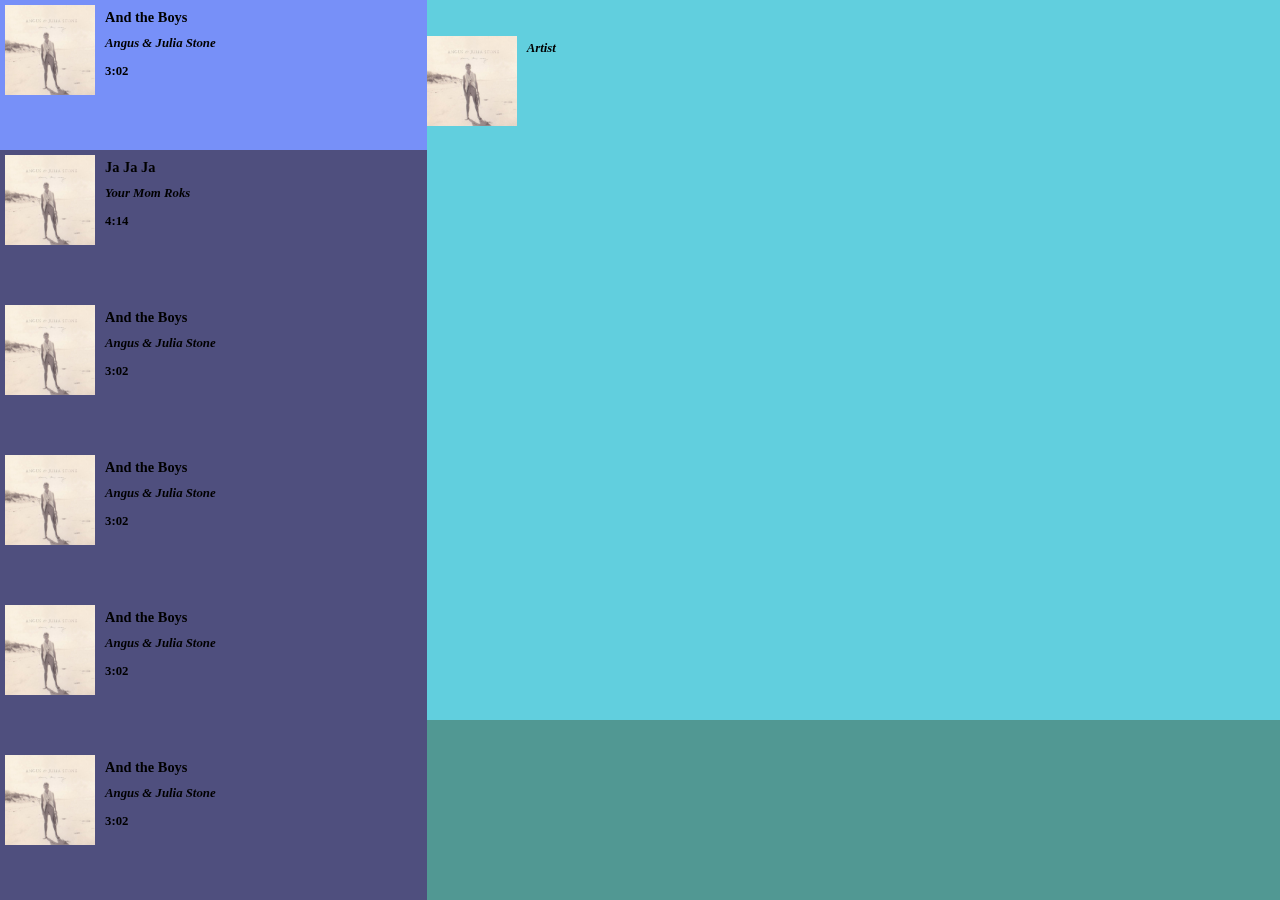
<file: projects/audioplayer/index.html>
<!DOCTYPE html>
<html lang="en">
<head>
    <meta charset="UTF-8">
    <title>Audio Player</title>
    
    <link rel="stylesheet" href="css/style.css">
</head>
<body>
   <div id="sidebar">
           <li class="sidebar_div">
                <div>
                    <img src="album%20art.jpg" />
                    <h1>And the Boys</h1>
                    <h2>Angus & Julia Stone</h2>
                    <h3>3:02</h3>
                </div>
           </li>
           <li class="sidebar_div">
                <div>
                    <img src="album%20art.jpg" />
                    <h1>Ja Ja Ja</h1>
                    <h2>Your Mom Roks</h2>
                    <h3>4:14</h3>
                </div>
           </li>
           <li class="sidebar_div">
                <div>
                    <img src="album%20art.jpg" />
                    <h1>And the Boys</h1>
                    <h2>Angus & Julia Stone</h2>
                    <h3>3:02</h3>
                </div>
           </li>
           <li class="sidebar_div">
                <div>
                    <img src="album%20art.jpg" />
                    <h1>And the Boys</h1>
                    <h2>Angus & Julia Stone</h2>
                    <h3>3:02</h3>
                </div>
           </li>
           <li class="sidebar_div">
                <div>
                    <img src="album%20art.jpg" />
                    <h1>And the Boys</h1>
                    <h2>Angus & Julia Stone</h2>
                    <h3>3:02</h3>
                </div>
           </li>
           <li class="sidebar_div">
                <div>
                    <img src="album%20art.jpg" />
                    <h1>And the Boys</h1>
                    <h2>Angus & Julia Stone</h2>
                    <h3>3:02</h3>
                </div>
           </li>
   </div>
   
   
   
   <div id="player">
       <div id="track_display">
           <h1>Title</h1>
           <img src="album%20art.jpg" alt="art" />
           <h2>Artist</h2>
       </div>
       <div id="track_controls"></div>
   </div>
   
   
   
    
</body>
</html>
</file>
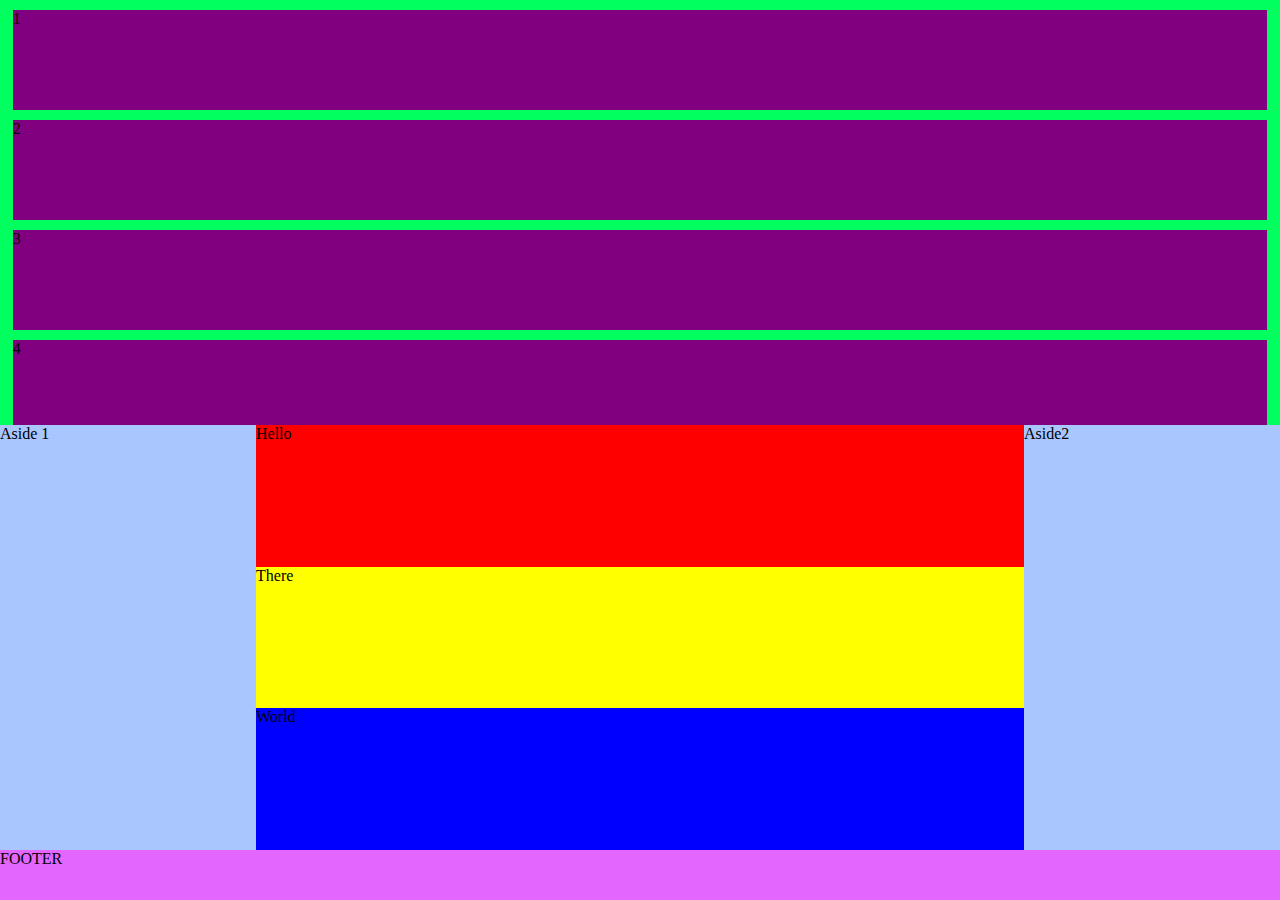
<file: projects/flexbox/index.html>
<!DOCTYPE html>

<!--
http://css-tricks.com/snippets/css/a-guide-to-flexbox/
-->


<html lang="en">
<head>
    <meta charset="UTF-8">
    <title>FLEXBOX</title>
    
    <!--
    <link rel="stylesheet" href="http://yui.yahooapis.com/pure/0.5.0/pure-min.css">
    <link rel="stylesheet" href="http://yui.yahooapis.com/pure/0.5.0/grids-responsive-min.css">
    -->
     <meta name="viewport" content="width=device-width, initial-scale=1.0">
    <link rel="stylesheet" href="css/style.css">
</head>

<body>
    
    
    <!-- PURE LAYOUT HERE. NO PLEASE
       
       <div class="pure-g">
        <header class="pure-u-1">HEADER</header>

        <aside id="1" class="pure-u-1 pure-u-sm-1-5">Aside 1</aside>
        <article class="pure-u-1 pure-u-sm-3-5">Lorem ipsum dolor sit amet, consectetur adipisicing elit. Recusandae commodi sit, iure ab, tempore ducimus ut ipsum beatae sapiente quae impedit labore, totam consectetur eligendi veritatis natus laboriosam architecto cumque!</article>
        <aside id="2" class="pure-u-1 pure-u-sm-1-5">Aside2</aside>
        </div>
        <footer class="pure-u-1">FOOTER</footer>
        -->
        
    <header>
        <div>1</div>
        <div>2</div>
        <div>3</div>
        <div>4</div>
        <div>5</div>
        <div>6</div>
        <div class="flex-item">7</div>
        <div>8</div>
        <div>9</div>
        <div>10</div>
    </header>
    <main>
        <aside>Aside 1</aside>
        <article>
            <ul>
            <li>Hello</li>
            <li>There</li>
            <li>World</li>
            </ul>
            
            
            
            
            
        </article>
        <aside>Aside2</aside>
    </main>
    <footer>FOOTER</footer>
    
</body>
</html>
</file>
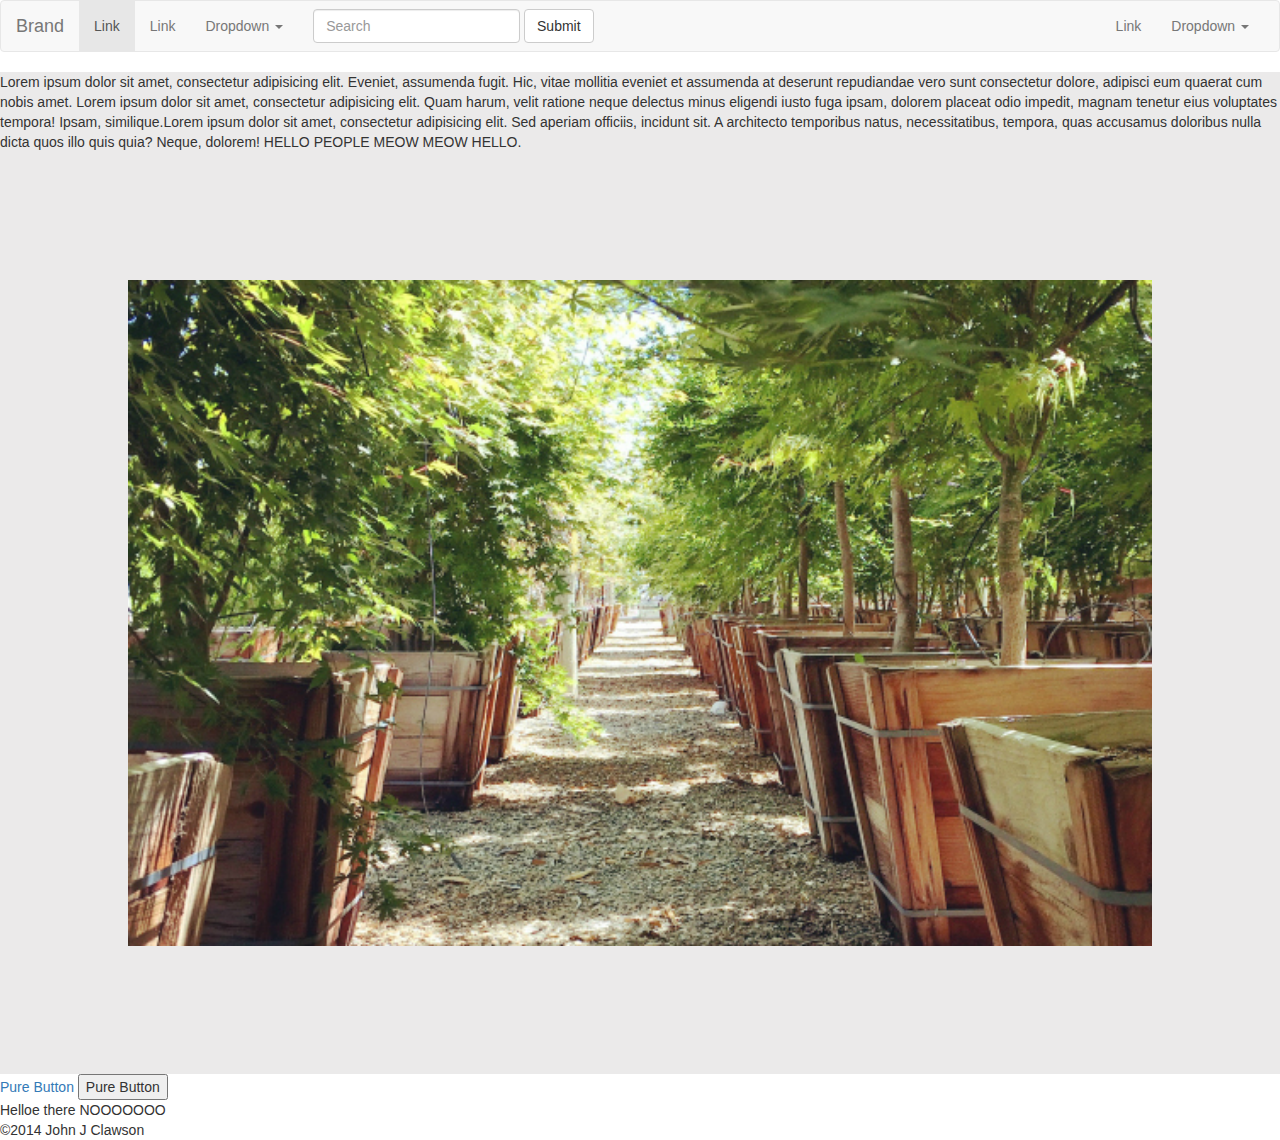
<file: projects/pure/index.html>
<!DOCTYPE html>
<html lang="en">
<head>
    <meta charset="UTF-8">
    <title>PURE</title>
    <link rel="stylesheet" href="http://yui.yahooapis.com/pure/0.5.0/pure-min.css">
    <link rel="stylesheet" href="http://yui.yahooapis.com/pure/0.5.0/grids-responsive-min.css">
    
    <link rel="stylesheet" href="css/style.css">
</head>

    <link rel="stylesheet" href="//maxcdn.bootstrapcdn.com/bootstrap/3.2.0/css/bootstrap.min.css">

<body>
    
    <header>
        
        <nav class="navbar navbar-default" role="navigation">
  <div class="container-fluid">
    <!-- Brand and toggle get grouped for better mobile display -->
    <div class="navbar-header">
      <button type="button" class="navbar-toggle" data-toggle="collapse" data-target="#bs-example-navbar-collapse-1">
        <span class="sr-only">Toggle navigation</span>
        <span class="icon-bar"></span>
        <span class="icon-bar"></span>
        <span class="icon-bar"></span>
      </button>
      <a class="navbar-brand" href="#">Brand</a>
    </div>

    <!-- Collect the nav links, forms, and other content for toggling -->
    <div class="collapse navbar-collapse" id="bs-example-navbar-collapse-1">
      <ul class="nav navbar-nav">
        <li class="active"><a href="#">Link</a></li>
        <li><a href="#">Link</a></li>
        <li class="dropdown">
          <a href="#" class="dropdown-toggle" data-toggle="dropdown">Dropdown <span class="caret"></span></a>
          <ul class="dropdown-menu" role="menu">
            <li><a href="#">Action</a></li>
            <li><a href="#">Another action</a></li>
            <li><a href="#">Something else here</a></li>
            <li class="divider"></li>
            <li><a href="#">Separated link</a></li>
            <li class="divider"></li>
            <li><a href="#">One more separated link</a></li>
          </ul>
        </li>
      </ul>
      <form class="navbar-form navbar-left" role="search">
        <div class="form-group">
          <input type="text" class="form-control" placeholder="Search">
        </div>
        <button type="submit" class="btn btn-default">Submit</button>
      </form>
      <ul class="nav navbar-nav navbar-right">
        <li><a href="#">Link</a></li>
        <li class="dropdown">
          <a href="#" class="dropdown-toggle" data-toggle="dropdown">Dropdown <span class="caret"></span></a>
          <ul class="dropdown-menu" role="menu">
            <li><a href="#">Action</a></li>
            <li><a href="#">Another action</a></li>
            <li><a href="#">Something else here</a></li>
            <li class="divider"></li>
            <li><a href="#">Separated link</a></li>
          </ul>
        </li>
      </ul>
    </div><!-- /.navbar-collapse -->
  </div><!-- /.container-fluid -->
</nav>
        
    </header>
        
    <main>
       <div class="pure-g">
            <div class="pure-u-1 pure-u-sm-2-3 pure-u-md-3-5">
               <article>
               Lorem ipsum dolor sit amet, consectetur adipisicing elit. Eveniet, assumenda fugit. Hic, vitae mollitia eveniet et assumenda at deserunt repudiandae vero sunt consectetur dolore, adipisci eum quaerat cum nobis amet. Lorem ipsum dolor sit amet, consectetur adipisicing elit. Quam harum, velit ratione neque delectus minus eligendi iusto fuga ipsam, dolorem placeat odio impedit, magnam tenetur eius voluptates tempora! Ipsam, similique.Lorem ipsum dolor sit amet, consectetur adipisicing elit. Sed aperiam officiis, incidunt sit. A architecto temporibus natus, necessitatibus, tempora, quas accusamus doloribus nulla dicta quos illo quis quia? Neque, dolorem! HELLO PEOPLE MEOW MEOW HELLO.
               <img src="images/img.JPG" />
               </article>
            </div>
            <div class="pure-u-1 pure-u-sm-1-3 pure-u-md-1-5">
                <aside>
                    <a class="pure-button" href="#">Pure Button</a>
<button class="pure-button">Pure Button</button>
                </aside>
                </div>
                <div class="pure-u-1 pure-u-md-1-5">
                    <aside2>
                        Helloe there NOOOOOOO
                    </aside2>
                </div>
        </div>
    </main>
    
    <footer class="pure-u-1">
        &copy;2014 John J Clawson 
    </footer>
    
</body>
</html>
</file>
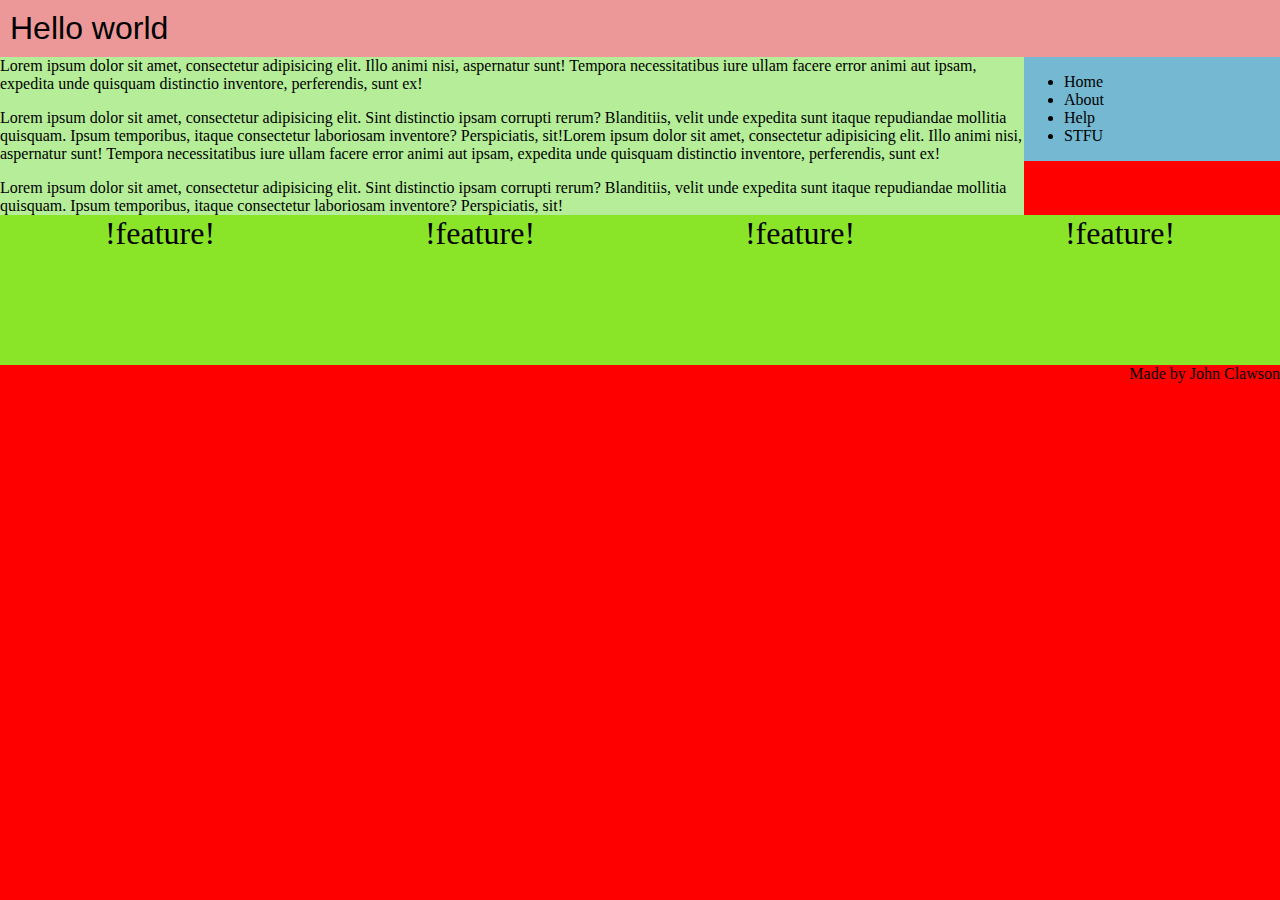
<file: projects/test1/index.html>
<!DOCTYPE html>
<html lang="en">


<head>
    <meta charset="UTF-8">
    <meta name="viewport" content="width=device-width, initial-scale=1.0">
    
    <link rel="stylesheet" type="text/css" href="css/style.css" />
    <title>Document</title>
</head>

<body>
    
    <header>
        Hello world
    </header>
    
    <article>
        Lorem ipsum dolor sit amet, consectetur adipisicing elit. Illo animi nisi, aspernatur sunt! Tempora necessitatibus iure ullam facere error animi aut ipsam, expedita unde quisquam distinctio inventore, perferendis, sunt ex!<p></p>Lorem ipsum dolor sit amet, consectetur adipisicing elit. Sint distinctio ipsam corrupti rerum? Blanditiis, velit unde expedita sunt itaque repudiandae mollitia quisquam. Ipsum temporibus, itaque consectetur laboriosam inventore? Perspiciatis, sit!Lorem ipsum dolor sit amet, consectetur adipisicing elit. Illo animi nisi, aspernatur sunt! Tempora necessitatibus iure ullam facere error animi aut ipsam, expedita unde quisquam distinctio inventore, perferendis, sunt ex!<p></p>Lorem ipsum dolor sit amet, consectetur adipisicing elit. Sint distinctio ipsam corrupti rerum? Blanditiis, velit unde expedita sunt itaque repudiandae mollitia quisquam. Ipsum temporibus, itaque consectetur laboriosam inventore? Perspiciatis, sit!
    </article>
    
    
    <side>
        <ul>
        <li>Home</li>
        <li>About</li>
        <li>Help</li>
        <li>STFU</li>
        </ul>
    </side>
    
    
    <div>
        !feature!
    </div>
    <div>
        !feature!
    </div>
    <div>
        !feature!
    </div>
    <div>
        !feature!
    </div>
    
    <footer class="clearfix">
        Made by John Clawson
    </footer>
    
    
</body>
</html>
</file>
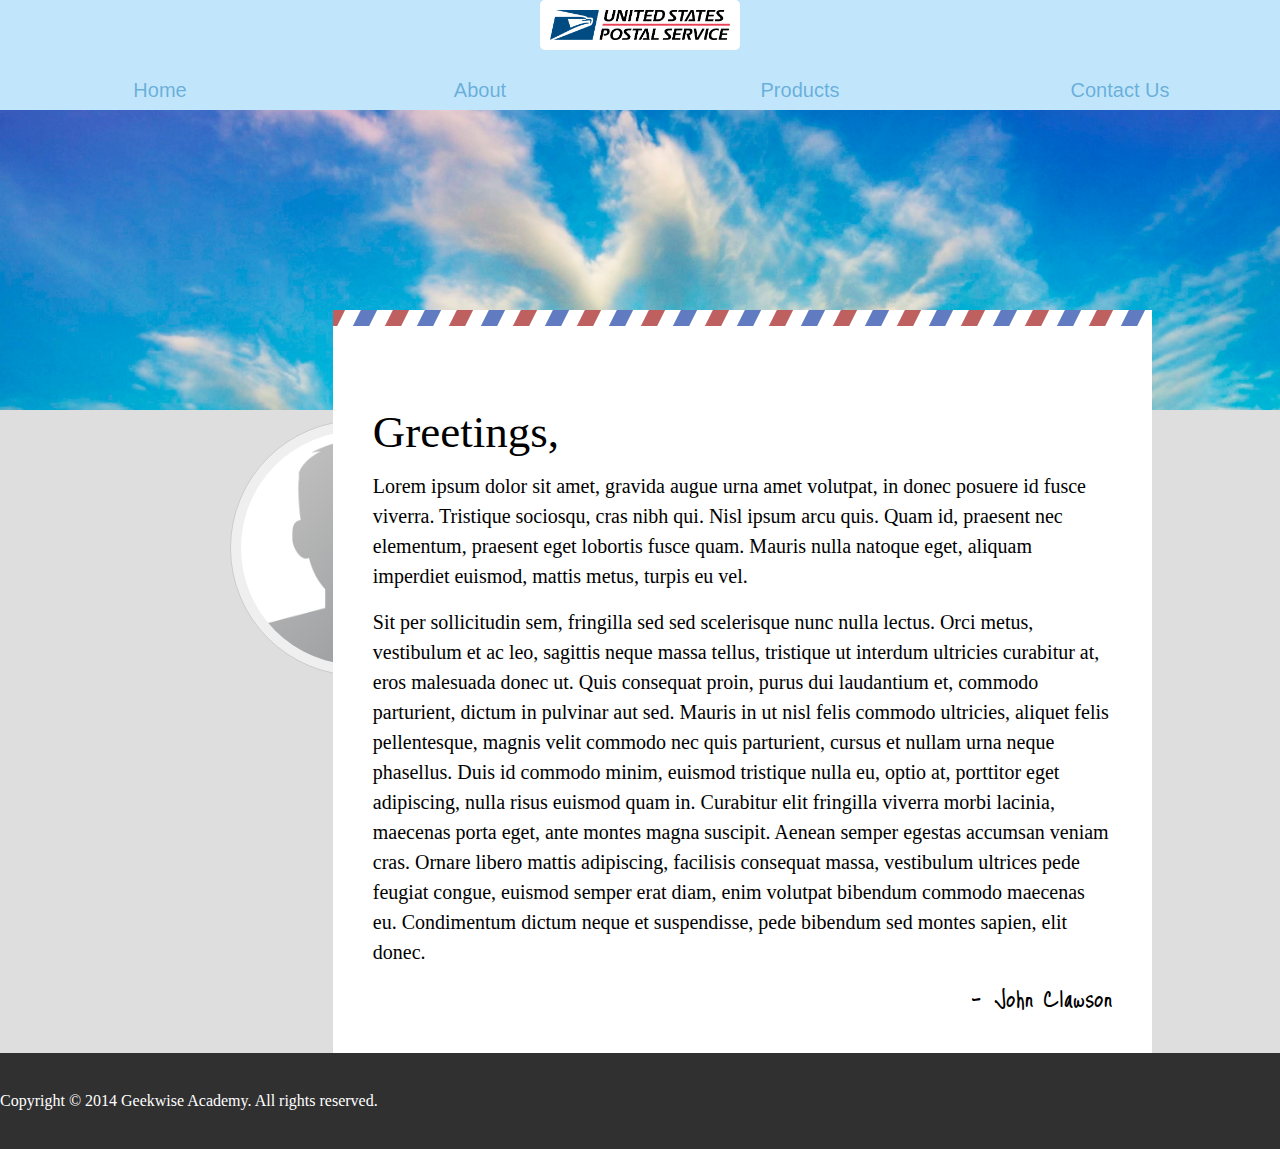
<file: projects/usps/index.html>
<!doctype html>
<html>
<head>
<title>usps</title>
<link rel="stylesheet" type="text/css" href="css/reset.css">
<link href='http://fonts.googleapis.com/css?family=Just+Me+Again+Down+Here' rel='stylesheet' type='text/css'>
<link rel="stylesheet" type="text/css" href="css/style.css">
</head>
<body>
  <header>
    <img width="200px" src="img/logo.png" />
	<nav>
	  <ul>
	    <li>Home</li>
	    <li>About</li>
	    <li>Products</li>
	    <li>Contact Us</li>
	    </ul>
	</nav>
  </header>

  
  <main>
    <div id="hero"></div>
	<section class="clear">
	  <img src="img/avatar.png" />
	  <article>
	    <h1>Greetings,</h1>
		<p>Lorem ipsum dolor sit amet, gravida augue urna amet volutpat, in donec posuere id fusce viverra. Tristique sociosqu, cras nibh qui. Nisl ipsum arcu quis. Quam id, praesent nec elementum, praesent eget lobortis fusce quam. Mauris nulla natoque eget, aliquam imperdiet euismod, mattis metus, turpis eu vel. </p><p>Sit per sollicitudin sem, fringilla sed sed scelerisque nunc nulla lectus. Orci metus, vestibulum et ac leo, sagittis neque massa tellus, tristique ut interdum ultricies curabitur at, eros malesuada donec ut. Quis consequat proin, purus dui laudantium et, commodo parturient, dictum in pulvinar aut sed. Mauris in ut nisl felis commodo ultricies, aliquet felis pellentesque, magnis velit commodo nec quis parturient, cursus et nullam urna neque phasellus. Duis id commodo minim, euismod tristique nulla eu, optio at, porttitor eget adipiscing, nulla risus euismod quam in. Curabitur elit fringilla viverra morbi lacinia, maecenas porta eget, ante montes magna suscipit. Aenean semper egestas accumsan veniam cras. Ornare libero mattis adipiscing, facilisis consequat massa, vestibulum ultrices pede feugiat congue, euismod semper erat diam, enim volutpat bibendum commodo maecenas eu. Condimentum dictum neque et suspendisse, pede bibendum sed montes sapien, elit donec.
        </p>
		<p>
		<h2>John Clawson</h2>
	  </article>
	</section>
  </main>
  <footer>
  <p>Copyright &copy; 2014 Geekwise Academy. All rights reserved.</p>
  </footer>

</body>
</html>
</file>
<file: projects/audioplayer/css/style.css>
html, body {
    height: 100%;
}
body {
    margin: 0;
    padding: 0;
    display: flex;
    flex-direction: row;
}
#player {
    background-color: #ebebeb;
    flex: 2;
    display: flex;
    flex-direction: column;
}
#track_display {
    background-color: #61cfde;
    flex: 4;
}
#track_controls {
    background-color: #519893;
    flex: 1;
}
#sidebar {
    background-color: #4f4f7e;
    flex: 1;
    overflow-y: auto;
    overflow-x: hidden;
    display: flex;
    flex-direction: column;
    list-style-type: none;
}
.sidebar_div {
    padding: 5px;
    min-height: 100px;
    width: 100%;
}
.sidebar_div:hover {
    background-color: #7790f8;
}
h1, h2, h3 {
    left: 100px;
}
h1 {
    font-size: 0.9em;
    position: relative;
    top: -100px;
}
h2 {
    font-size: 0.8em;
    font-style: italic;
    position: relative;
    top: -100px;
}
h3 {
    font-size: 0.8em;
    position: relative;
    top: -100px;
}
div img {
    width: 90px;
    height: 90px;
}
</file>
<file: projects/flexbox/css/style.css>
html, body {
    height: 100%;
    margin: 0;
}
body {
    display: flex;
    flex-direction: column;
}
header {
    display: flex;
    flex: 1;
    overflow: auto;
    flex-wrap: wrap;
    justify-content: center;
}
header div {
    width: 98%;
    height: 100px;
    background-color: purple;
    margin: 10px 0px 0px 0px;
}
header div.flex-item {
    background-color: blue;
}

main {
    flex: 1;
    display: flex;
    flex-direction: row;
}
aside {
    flex: none;
    flex: 1;
}
article {
    flex: 3;
    display: flex;
}
footer {
    flex: none;
    height: 50px;
}
article ul {
    display: flex;
    flex-direction: column;
    list-style-type: none;
    margin: 0;
    padding: 0;
    flex: 1;
}
article ul li {
    flex: 1;
}
article ul li{
    background-color: yellow;
}
article ul li:first-child{
    background-color: red;
}
article ul li:last-child{
    background-color: blue;
}


@media (max-width: 480px){
    header div {
        width: 50%;
        margin: 10px 0px 0px 0px;
    }
}




header {background-color: #00ff5f;}
aside {background-color: #62cfd3;}
article {background-color: #62cfd3;}
aside {background-color: #a9c6ff;}
main {background-color: grey;}
footer {background-color: #e367ff;}
</file>
<file: projects/pure/css/style.css>
article {
    background-color: #ebeaea;
}
article img {
    width: 80%;
    margin: 10%;
}
</file>
<file: projects/test1/css/style.css>
*, *:before,*:after {
    -webkit-box-sizing: : border-box;
    -moz-box-sizing: : border-box;
    box-sizing: : border-box;
    /*BOX SIZING FIX -- doesnt work on all browsers i.e. have to use the webkit Moz snippet above*/
}

/*CLEAR FIX*/
.clearfix:before, .clearfix:after {
    content: "";
    display: block;
    clear: both;
}
body {
        background-color: blue;
        margin: 0;
    }
header {
        width: 100%;
        font-family: Arial;
        font-size: 2em;
        padding: 10px;
        background-color: #ed9898;
    }
article {
        margin: 0;
        width: 80%;
        float: right;
        display: block;
        padding: 0px;
        background-color: #b5ed98;
    }
side {
        margin: 0;
        width: 20%;
        display: block;
        float: left;
        background-color: #74b8d1;
        
    }
div {
        margin: 0;
        width: 50%;
        height: 150px;
        float: left;
        text-align: center;
        background-color: #8ae528;
        font-size: 2em;
        
    }
footer {
        margin: 0;
        float: right;
    }

@media (min-width: 1200px){
    body {
        background-color: red;
    }
    header {
        width: 100%;
        font-family: Arial;
        font-size: 2em;
        padding: 10px;
    }
    article {
        width: 80%;
        float: left;
        display: block;
        padding: 0px;
    }
    side {
        width: 20%;
        display: block;
        float: left; 
    }
    div {
        margin: 0;
        width: 25%;
        height: 150px;
        float: left;
    }
    footer {
        
    }
}
@media (max-width: 768px){
    body {
        background-color: green;
    }
    article, side, div {
        display: block;
        float: none;
        width: 100%;
}
</file>
<file: projects/usps/css/style.css>
header {
  background-color: #c1e6fc;
  }

header img {
  display: block;
  width: 200px;
  margin:0 auto;
  background-color: white;
  padding: 10px;
  border-radius: 5px;
}
header nav {
  padding: 30px 0;
}
header ul {
  padding: 0px;
}
header ul li {
  display: block;
  float: left;
  width: 25%;
  padding: 0 5px;
  text-align: center;
  color: rgba(15, 121, 185, 0.5);
  font-size: 20px;
  font-family: "Helvetica Neue", Arial, sans-serif;
  transition: color 150ms ease-out;
  
}
header ul li:hover {
  color:rgba(13, 121, 185, 1);
}
#hero {
  height: 300px;
  background-image: url("../img/sky.jpg");
  background-size: cover;
  background-attachment: fixed;
}
main {
  background-color: #dedede;
}
section {
  width: 80%;
  margin: 0 auto;
  position: relative;
}
section img {
  width: 25%;
  float: left;
  border-radius: 50%;
  padding: 10px;
  border: 1px solid #ccc;
  background-color: #efefef;
  position: absolute;
  top: 10px;
  left: 10%;
  z-index: 1;
  transition: all 150ms ease-out;
}
section img:hover {
  left: 0%;
  transform: translateX(-20px);
}
section article {
  width: 80%;
  float: right;
  padding: 0 40px 40px 40px;
  background-color: white;
  position: relative;
  z-index: 2;
}
section article:before {
  content: " ";
  display: block;
  background-color: white;
  width: 100%;
  height: 100px;
  position: absolute;
  left: 0;
  top: -100px;
  background-image: url("../img/mail.png");
  background-repeat: repeat-x;
}
section article h1 {
 font-size: 2.8125em;
}
section article p {
  font-size:1.25em;
  line-height:1.5;
  margin: 16px 0;
}
section article h2 {
  font-size: 1.875em;
  text-align: right;
  font-family: 'Just Me Again Down Here', cursive;
}
section article h2:before {
  content: "- ";
}
footer {
  background-color: #303030;
  padding: 40px 0;
  color: white;
}
footer p {
 width: 80%;
}
</file>
